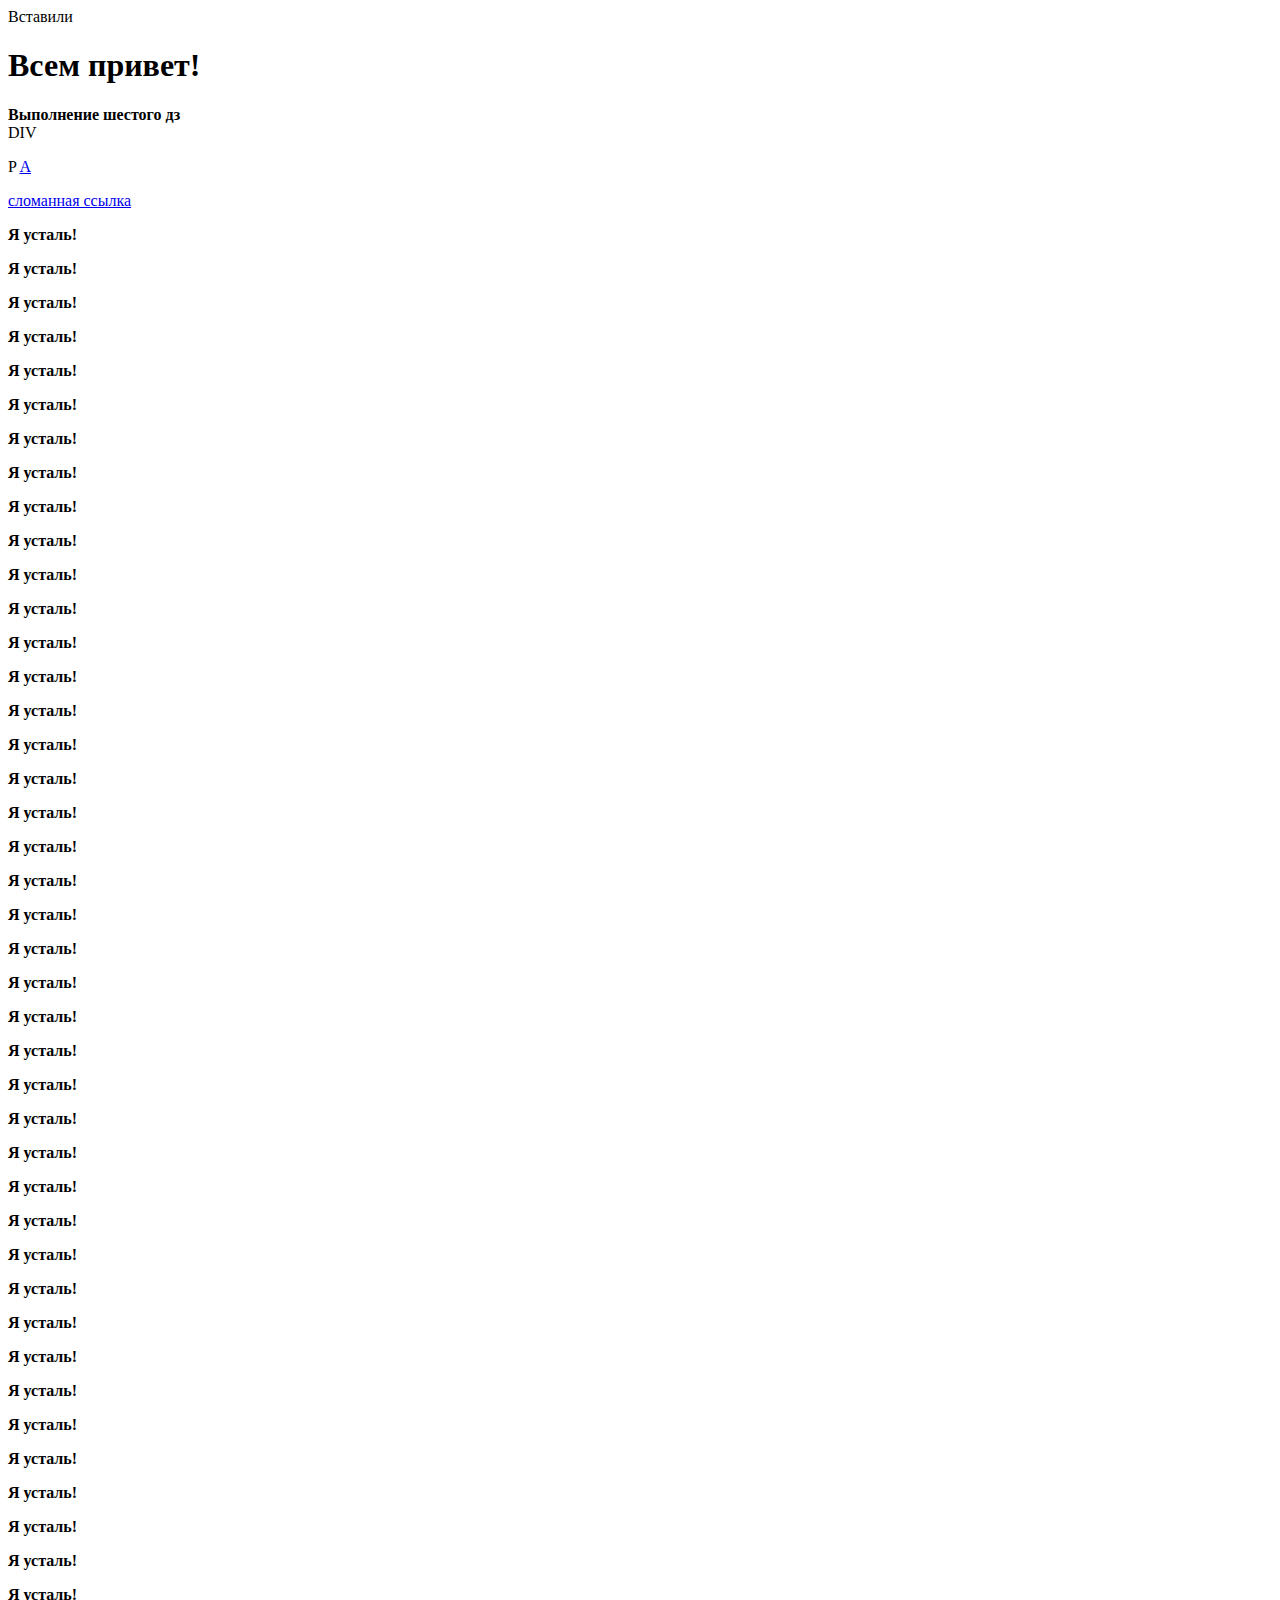
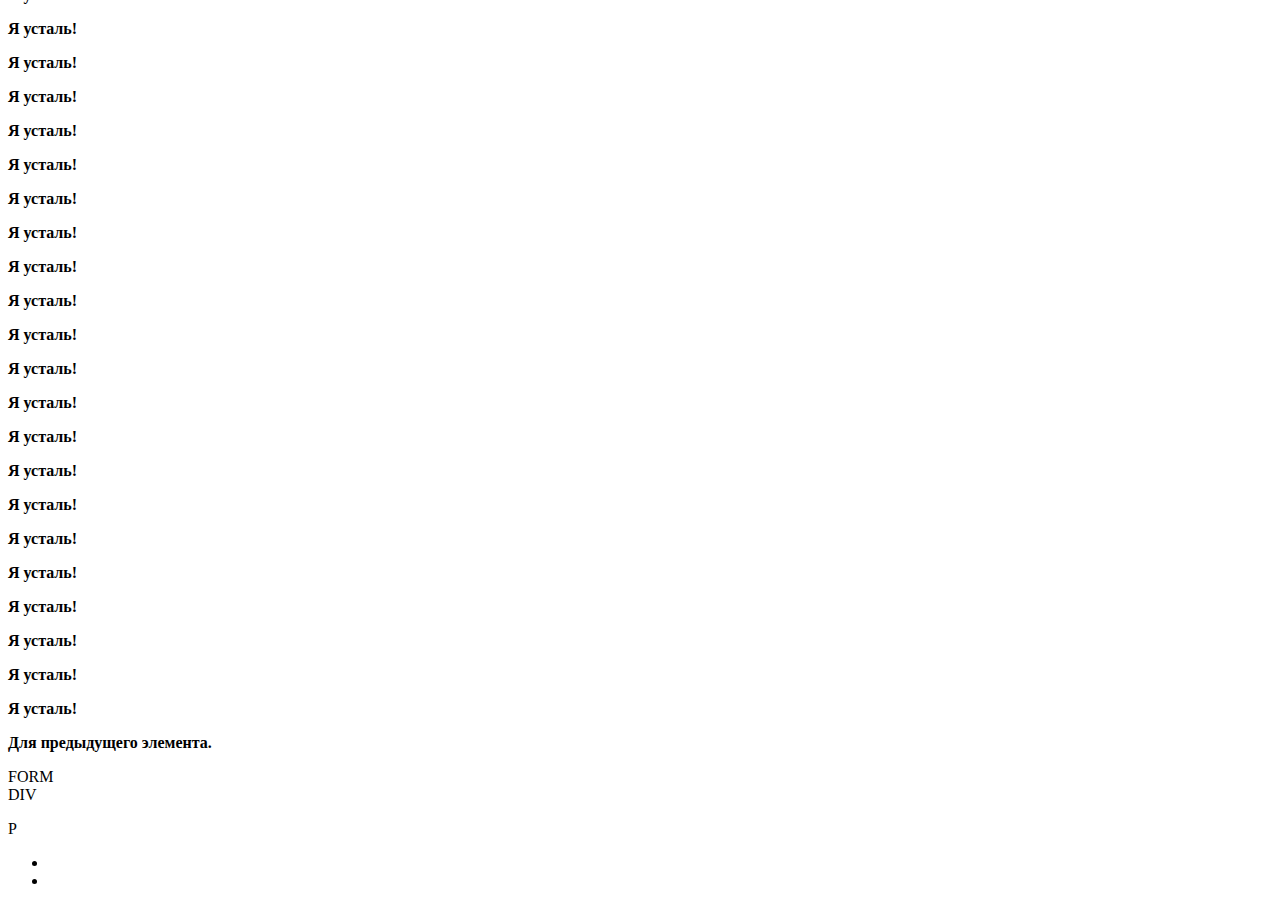
<file: hw6.html>
<html>
	<head>
		<meta charset = "utf-8">
		<title>Homework 6</title>
	</head>
	
	<body>
		<h1>Всем привет!</h1>
		<b>Выполнение шестого дз</b>


		<div id="wrap">DIV
		    <p class="hint">P
        		<a href="#">A</a>
   		 </p>
		</div>




		<p><a id ="fakelink" href="https://www.youtube.com/watch?v=dQw4w9WgXcQ&ab_channel=RickAstley"> сломанная ссылка </a></p>
		<p><b>Я усталь!</b></p>
		<p><b>Я усталь!</b></p>
		<p><b>Я усталь!</b></p>
		<p><b>Я усталь!</b></p>
		<p><b>Я усталь!</b></p>
		<p><b>Я усталь!</b></p>
		<p><b>Я усталь!</b></p>
		<p><b>Я усталь!</b></p>
		<p><b>Я усталь!</b></p>
		<p><b>Я усталь!</b></p>
		<p><b>Я усталь!</b></p>
		<p><b>Я усталь!</b></p>
		<p><b>Я усталь!</b></p>
		<p><b>Я усталь!</b></p>
		<p><b>Я усталь!</b></p>
		<p><b>Я усталь!</b></p>
		<p><b>Я усталь!</b></p>
		<p><b>Я усталь!</b></p>
		<p><b>Я усталь!</b></p>
		<p><b>Я усталь!</b></p>
		<p><b>Я усталь!</b></p>
		<p><b>Я усталь!</b></p>
		<p><b>Я усталь!</b></p>
		<p><b>Я усталь!</b></p>
		<p><b>Я усталь!</b></p>
		<p><b>Я усталь!</b></p>
		<p><b>Я усталь!</b></p>
		<p><b>Я усталь!</b></p>
		<p><b>Я усталь!</b></p>
		<p><b>Я усталь!</b></p>
		<p><b>Я усталь!</b></p>
		<p><b>Я усталь!</b></p>
		<p><b>Я усталь!</b></p>
		<p><b>Я усталь!</b></p>
		<p><b>Я усталь!</b></p>
		<p><b>Я усталь!</b></p>
		<p><b>Я усталь!</b></p>
		<p><b>Я усталь!</b></p>
		<p><b>Я усталь!</b></p>
		<p><b>Я усталь!</b></p>
		<p><b>Я усталь!</b></p>
		<p><b>Я усталь!</b></p>
		<p><b>Я усталь!</b></p>
		<p><b>Я усталь!</b></p>
		<p><b>Я усталь!</b></p>
		<p><b>Я усталь!</b></p>
		<p><b>Я усталь!</b></p>
		<p><b>Я усталь!</b></p>
		<p><b>Я усталь!</b></p>
		<p><b>Я усталь!</b></p>
		<p><b>Я усталь!</b></p>
		<p><b>Я усталь!</b></p>
		<p><b>Я усталь!</b></p>
		<p><b>Я усталь!</b></p>
		<p><b>Я усталь!</b></p>
		<p><b>Я усталь!</b></p>
		<p><b>Я усталь!</b></p>
		<p><b>Я усталь!</b></p>
		<p><b>Я усталь!</b></p>
		<p><b>Я усталь!</b></p>
		<p><b>Я усталь!</b></p>
		<p><b>Я усталь!</b></p>
		<p><b id="123"> Для предыдущего элемента.</b></p>
		<form>FORM
			<div>DIV
				<p>P</p>
			</div>
		</form>	



	<script src="hw6.js"></script>
	</body>
</html>
</file>
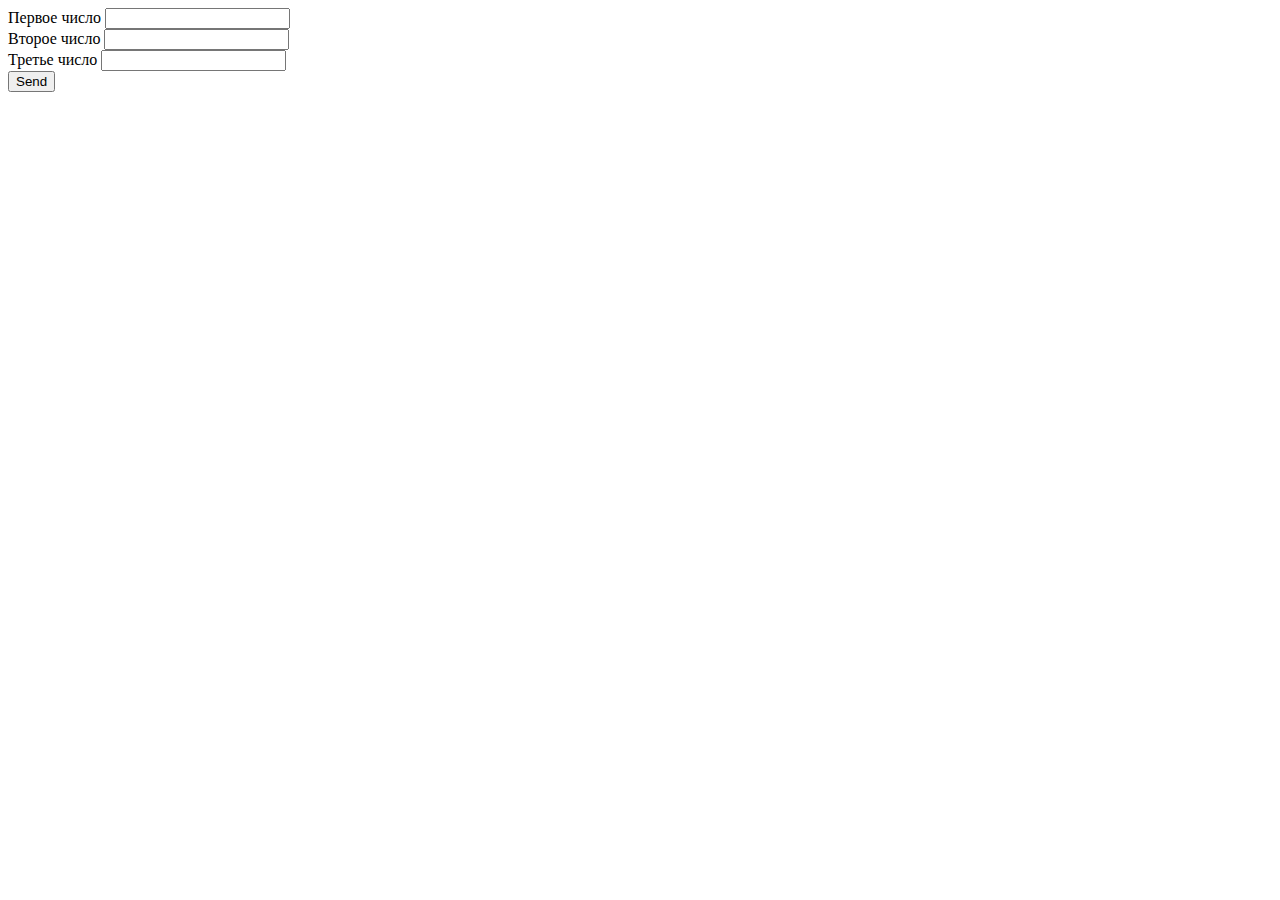
<file: hw71.html>
<!DOCTYPE html>
<html>
	<head>
		<meta charset="UTF-8">
			<title>Homework7</title>
	</head>
	<body>
		<form action="hw71.php" method="get">
		<div>
        		<label for="first">Первое число</label>
        		<input name="first" id="first">
        	</div>
        	<div>
        		<label for="second">Второе число</label>
        		<input name="second" id="second">
        	</div>
        	<div>
        		<label for="third">Третье число</label>
        		<input name="third" id="third">
        	</div>
        	<div>
        		<button>Send</button>
        	</div>
		</form>
	</body>
</html>
</file>
